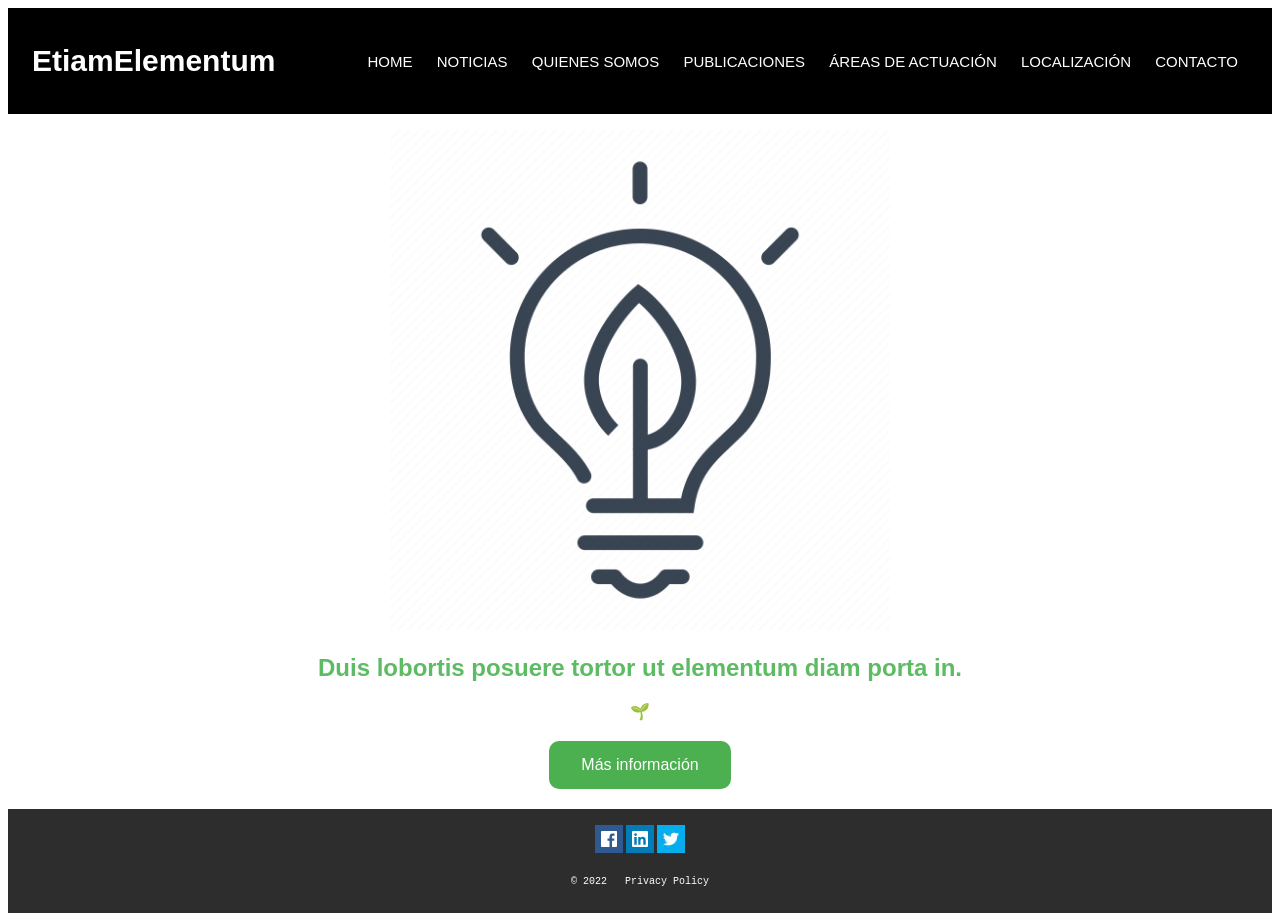
<file: index.html>
<!DOCTYPE html>
<html lang="es">
<link rel="stylesheet" href="style.css">
<head>
    <title>EtiamElementum</title>
</head>
<div class="header">
          <h1>EtiamElementum</h1>
          <div class="menu">
          <nav>
            <a href="/index.html">Home</a>
            <a href="/news.html">Noticias</a> 
            <a href="/about.html">Quienes somos</a> 
            <a href="/publications.html">Publicaciones</a> 
            <a href="/areas.html">Áreas de actuación</a> 
            <a href="/location.html">Localización</a> 
            <a href="/contact.html">Contacto</a>
           </nav> 
        </div>
</div>
<body>
<div class="intro">
    <section>
        <img class="logo" src="img/logo.png">
        <h2>Duis lobortis posuere tortor ut elementum diam porta in.</h2> 
        <p>&#127793</p>
        <button class="button">Más información</i></button>
    </section>
</div>


 
<div class="footer">
<footer>
    <div class="social">
     <img src="img/follow_facebook.gif">
     <img src="img/follow_linkedin.png">
     <img src="img/follow_twitter.webp">
    </div>
    <br>
    <pre><p>© 2022   Privacy Policy</p></pre> 
</footer>
</div>
</body>
</html>
</file>
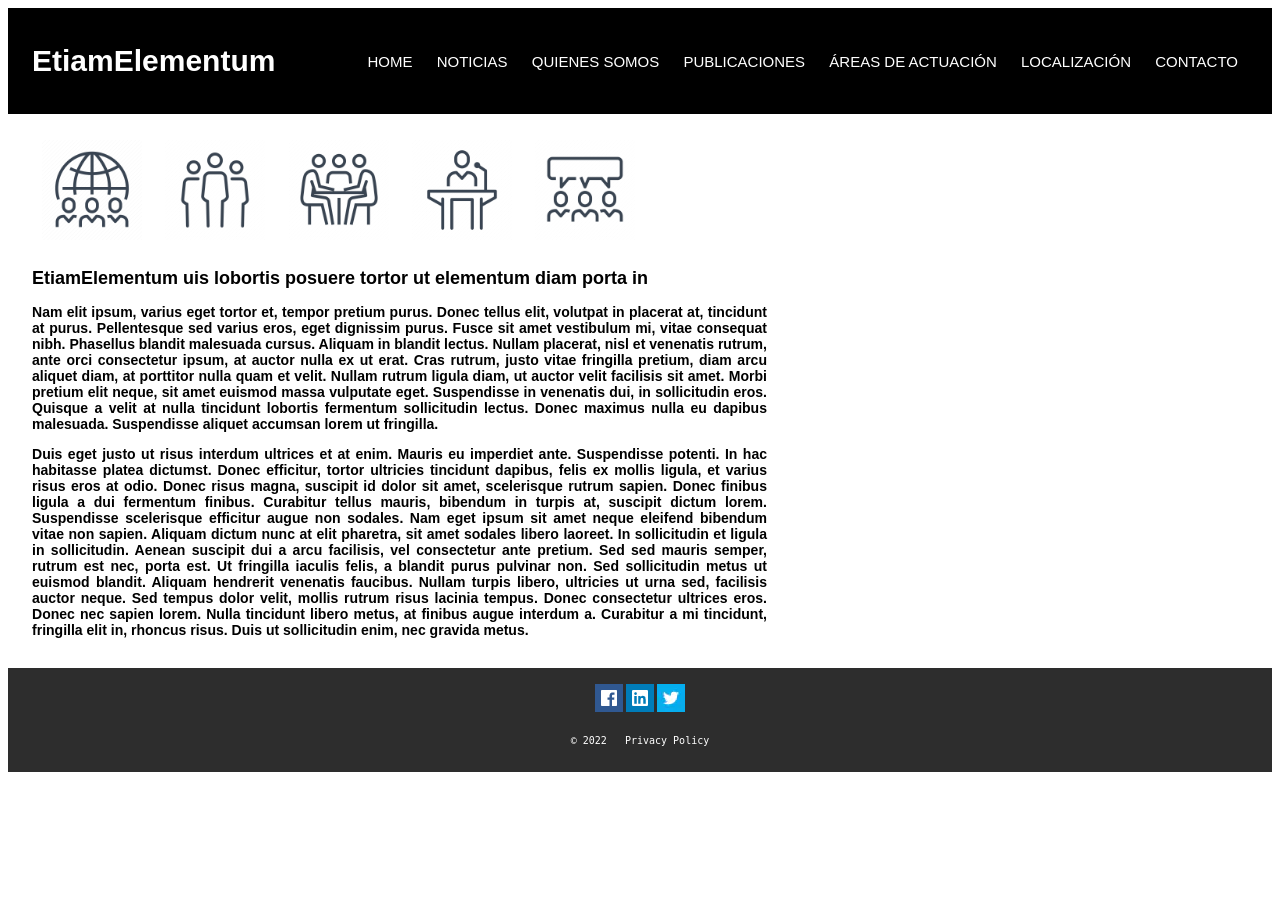
<file: about.html>
<!DOCTYPE html>
<html lang="es">
<link rel="stylesheet" href="style.css">
<head>
    <title>EtiamElementum</title>
</head>
<div class="header">
          <h1>EtiamElementum</h1>
          <div class="menu">
          <nav>
            <a href="/index.html">Home</a>
            <a href="/news.html">Noticias</a> 
            <a href="/about.html">Quienes somos</a> 
            <a href="/publications.html">Publicaciones</a> 
            <a href="/areas.html">Áreas de actuación</a> 
            <a href="/location.html">Localización</a> 
            <a href="/contact.html">Contacto</a>
           </nav> 
        </div>
</div>
<body>
<div class="about">
    <section>
        <img class="people" src="img/about.png">
        <img class="people" src="img/about1.png">
        <img class="people" src="img/about2.png">
        <img class="people" src="img/about3.png">
        <img class="people" src="img/about4.png">
        <h2>EtiamElementum uis lobortis posuere tortor ut elementum diam porta in</h2> 
        <h3>Nam elit ipsum, varius eget tortor et, tempor pretium purus. Donec tellus elit, volutpat in placerat at, tincidunt at purus. Pellentesque sed varius eros, eget dignissim purus. Fusce sit amet vestibulum mi, vitae consequat nibh. Phasellus blandit malesuada cursus. Aliquam in blandit lectus. Nullam placerat, nisl et venenatis rutrum, ante orci consectetur ipsum, at auctor nulla ex ut erat. Cras rutrum, justo vitae fringilla pretium, diam arcu aliquet diam, at porttitor nulla quam et velit. Nullam rutrum ligula diam, ut auctor velit facilisis sit amet. Morbi pretium elit neque, sit amet euismod massa vulputate eget. Suspendisse in venenatis dui, in sollicitudin eros. Quisque a velit at nulla tincidunt lobortis fermentum sollicitudin lectus. Donec maximus nulla eu dapibus malesuada. Suspendisse aliquet accumsan lorem ut fringilla. </h3>
        <h3>Duis eget justo ut risus interdum ultrices et at enim. Mauris eu imperdiet ante. Suspendisse potenti. In hac habitasse platea dictumst. Donec efficitur, tortor ultricies tincidunt dapibus, felis ex mollis ligula, et varius risus eros at odio. Donec risus magna, suscipit id dolor sit amet, scelerisque rutrum sapien. Donec finibus ligula a dui fermentum finibus. Curabitur tellus mauris, bibendum in turpis at, suscipit dictum lorem. Suspendisse scelerisque efficitur augue non sodales. Nam eget ipsum sit amet neque eleifend bibendum vitae non sapien. Aliquam dictum nunc at elit pharetra, sit amet sodales libero laoreet. In sollicitudin et ligula in sollicitudin. Aenean suscipit dui a arcu facilisis, vel consectetur ante pretium. Sed sed mauris semper, rutrum est nec, porta est. Ut fringilla iaculis felis, a blandit purus pulvinar non. Sed sollicitudin metus ut euismod blandit. Aliquam hendrerit venenatis faucibus. Nullam turpis libero, ultricies ut urna sed, facilisis auctor neque. Sed tempus dolor velit, mollis rutrum risus lacinia tempus. Donec consectetur ultrices eros. Donec nec sapien lorem. Nulla tincidunt libero metus, at finibus augue interdum a. Curabitur a mi tincidunt, fringilla elit in, rhoncus risus. Duis ut sollicitudin enim, nec gravida metus. </h3>
    </section>
</div>
<div class="footer">
<footer>
    <div class="social">
     <img src="img/follow_facebook.gif">
     <img src="img/follow_linkedin.png">
     <img src="img/follow_twitter.webp">
    </div>
    <br>
    <pre><p>© 2022   Privacy Policy</p></pre> 
</footer>
</div>
</body>
</html>
</file>
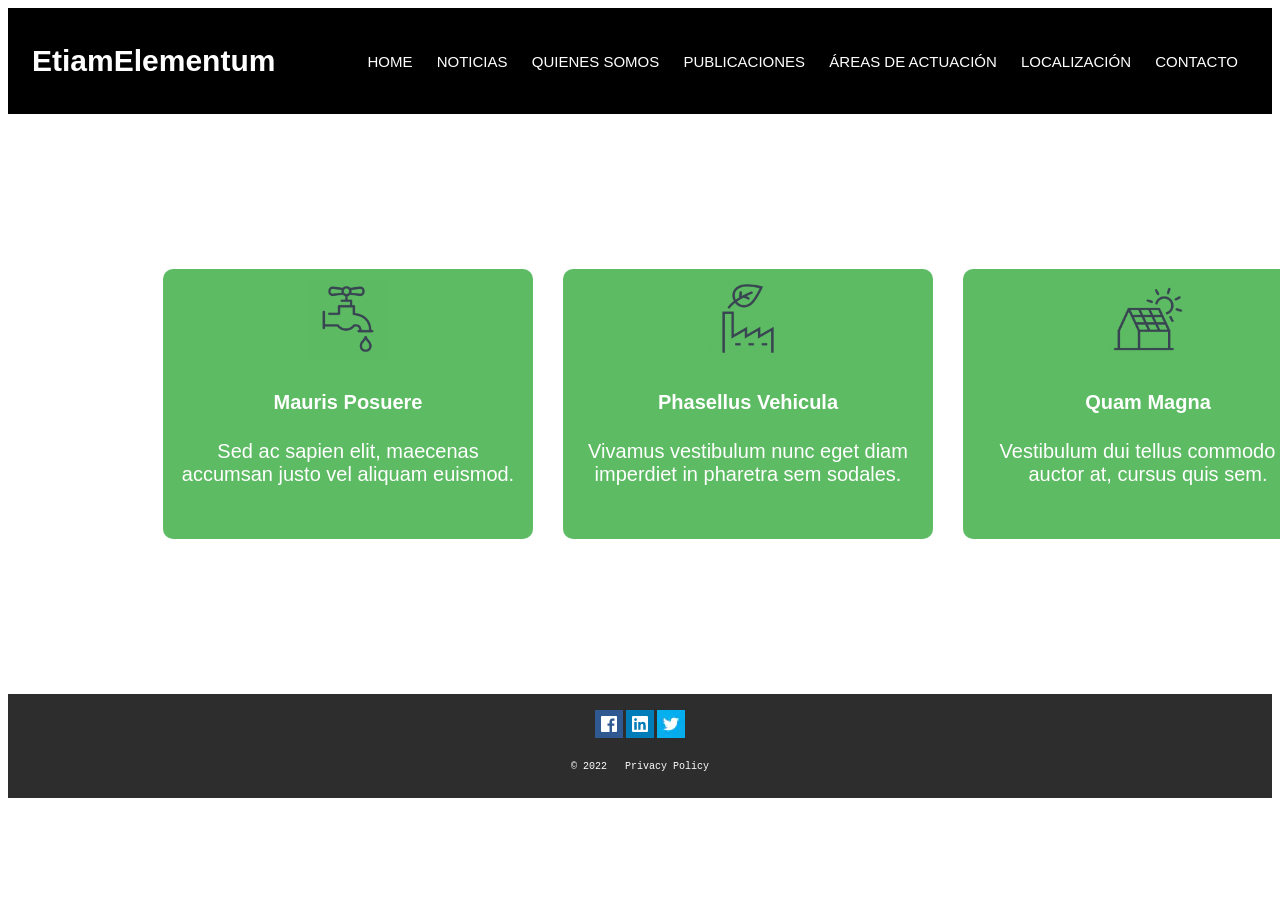
<file: areas.html>
<!DOCTYPE html>
<html lang="es">
<link rel="stylesheet" href="style.css">
<head>
    <title>EtiamElementum</title>
</head>
<div class="header">
          <h1>EtiamElementum</h1>
          <div class="menu">
          <nav>
            <a href="/index.html">Home</a>
            <a href="/news.html">Noticias</a> 
            <a href="/about.html">Quienes somos</a> 
            <a href="/publications.html">Publicaciones</a> 
            <a href="/areas.html">Áreas de actuación</a> 
            <a href="/location.html">Localización</a> 
            <a href="/contact.html">Contacto</a>
           </nav> 
        </div>
</div>
<body>
<div class="container">
    <div class="box">
        <div class="content">
            <img class="eco" src="img/area1.png">
            <h4>Mauris Posuere</h4>
            <p>Sed ac sapien elit, maecenas accumsan justo vel aliquam euismod.</p>
            </div>
    </div>
    <div class="box">
        <div class="content">
            <img class="eco" src="img/area2.png">
            <h4>Phasellus Vehicula</h4>
            <p>Vivamus vestibulum nunc eget diam imperdiet in pharetra sem sodales.</p>
            </div>
    </div>
    <div class="box">
        <div class="content">
            <img class="eco" src="img/area3.png">
            <h4>Quam Magna</h4>
            <p>Vestibulum dui tellus commodo id auctor at, cursus quis sem.</p>
            </div>
    </div>  
      
</div>
<div class="footer">
<footer>
    <div class="social">
     <img src="img/follow_facebook.gif">
     <img src="img/follow_linkedin.png">
     <img src="img/follow_twitter.webp">
    </div>
    <br>
    <pre><p>© 2022   Privacy Policy</p></pre> 
</footer>
</div>
</body>
</html>
</file>
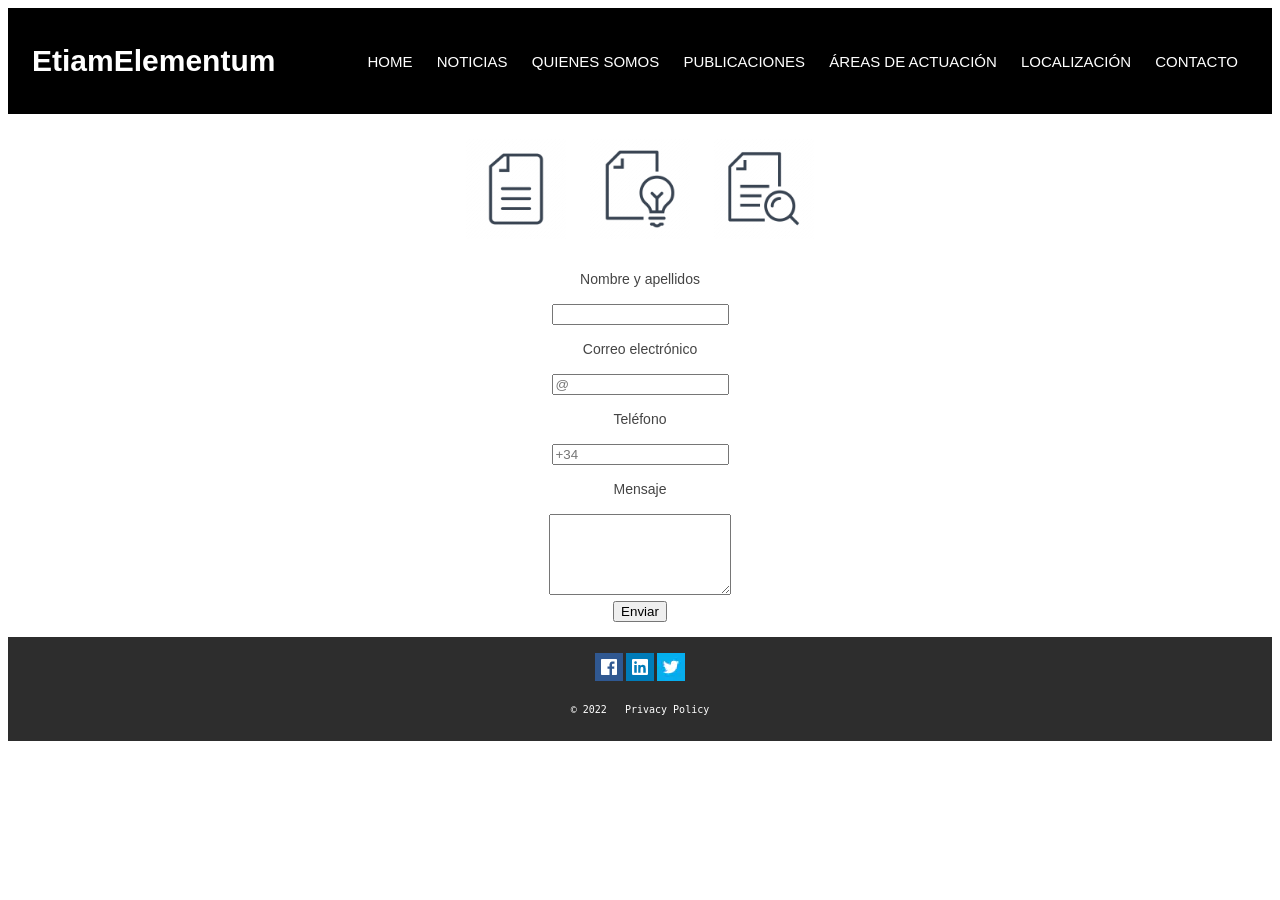
<file: contact.html>
<!DOCTYPE html>
<html lang="es">
<link rel="stylesheet" href="style.css">
<head>
    <title>EtiamElementum</title>
</head>
<div class="header">
          <h1>EtiamElementum</h1>
          <div class="menu">
          <nav>
            <a href="/index.html">Home</a>
            <a href="/news.html">Noticias</a> 
            <a href="/about.html">Quienes somos</a> 
            <a href="/publications.html">Publicaciones</a> 
            <a href="/areas.html">Áreas de actuación</a> 
            <a href="/location.html">Localización</a> 
            <a href="/contact.html">Contacto</a>
           </nav> 
        </div>
</div>
<body>
<div class="form">
  <img class="contact" src="img/contact.png">
  <img class="contact" src="img/contact1.png">
  <img class="contact" src="img/contact2.png">
  <p>Nombre y apellidos</p>
  <input type="text"> 
  <p>Correo electrónico</p>
  <input type="email" placeholder="@">
  <p>Teléfono</p> 
  <input type="phone" placeholder="+34">
  <p>Mensaje</p>
  <textarea rows="5" cols="20"></textarea><br>
  <button>Enviar</button>
</div>

    <aside>
    
    </aside>
 
<div class="footer">
<footer>
    <div class="social">
     <img src="img/follow_facebook.gif">
     <img src="img/follow_linkedin.png">
     <img src="img/follow_twitter.webp">
    </div>
    <br>
    <pre><p>© 2022   Privacy Policy</p></pre> 
</footer>
</div>
</body>
</html>
</file>
<file: style.css>
.header  {
    background-color:#000000;
    font-family: sans-serif;
    font-size: 15px;
    color: #ffffff;
    display: flex;
    justify-content: space-between;
    align-items: center;
    padding: 1rem 1.5rem;
 }

 .nav, a:link{
     display: inline-block;
     color: #ffffff;
     text-transform: uppercase;
     text-decoration: none;
     padding: 0px 10px;
     
 }

 a:hover{
    background-color: #2d2d2d;
    padding: 0.5rem 1rem;

 }

 .footer {
    background-color: #2d2d2d;
    font-family: Arial, Helvetica, sans-serif;
    font-size: 10px;
    color: #ffffff;
    text-align: center;
    padding: 1rem 1.5rem;
 }

.intro{
    position: relative;
    text-align: center;
    padding:  1rem 1.5rem;
    background-color: #ffffff;
    font-family: Arial, Helvetica, sans-serif;
    color: #5dbb63;;
}

.button{
  background-color: #4CAF50;
  border: none;
  color: white;
  padding: 15px 32px;
  text-align: center;
  display: inline-block;
  font-size: 16px;
  margin: 4px 2px;
  border-radius: 10px;
}

.logo {
    width: 500px;
}

.about{
    background-color: #ffffff;
    font-family: Arial, Helvetica, sans-serif;
    font-size: 12px;
    color: #000000;
    text-align: justify;
    max-width: 735px;
    padding:  1rem 1.5rem;
}


.people, .contact {
    width: 100px;
    padding: 10px;
}


 .form {
    background-color: #ffffff;
    padding: 15px 25px;
    box-sizing: border-box;
    color: #444;
    font-family: Arial, Helvetica, sans-serif;
    font-size: 14px;
    line-height: 1.5em;
    text-align: center;
    

 }

.container{
    position: relative;
    width: 1200px;
    height: 300px;
    margin: 140px;
 
}
.box{
    position: relative;
    background: #5dbb63;
    width: calc(400px - 30px);
    height: calc(300px - 30px);
    float: left;
    box-sizing: border-box;
    margin: 15px;
    overflow: hidden;
    border-radius: 10px;

}

.content{
    position: absolute;
    text-align: center;
    padding: 10px;
    box-sizing: border-box;
    font-family: Arial, Helvetica, sans-serif;
    font-size: 20px;
    color: #ffffff;
 
}

.eco {
    width: 80px;
}
</file>
